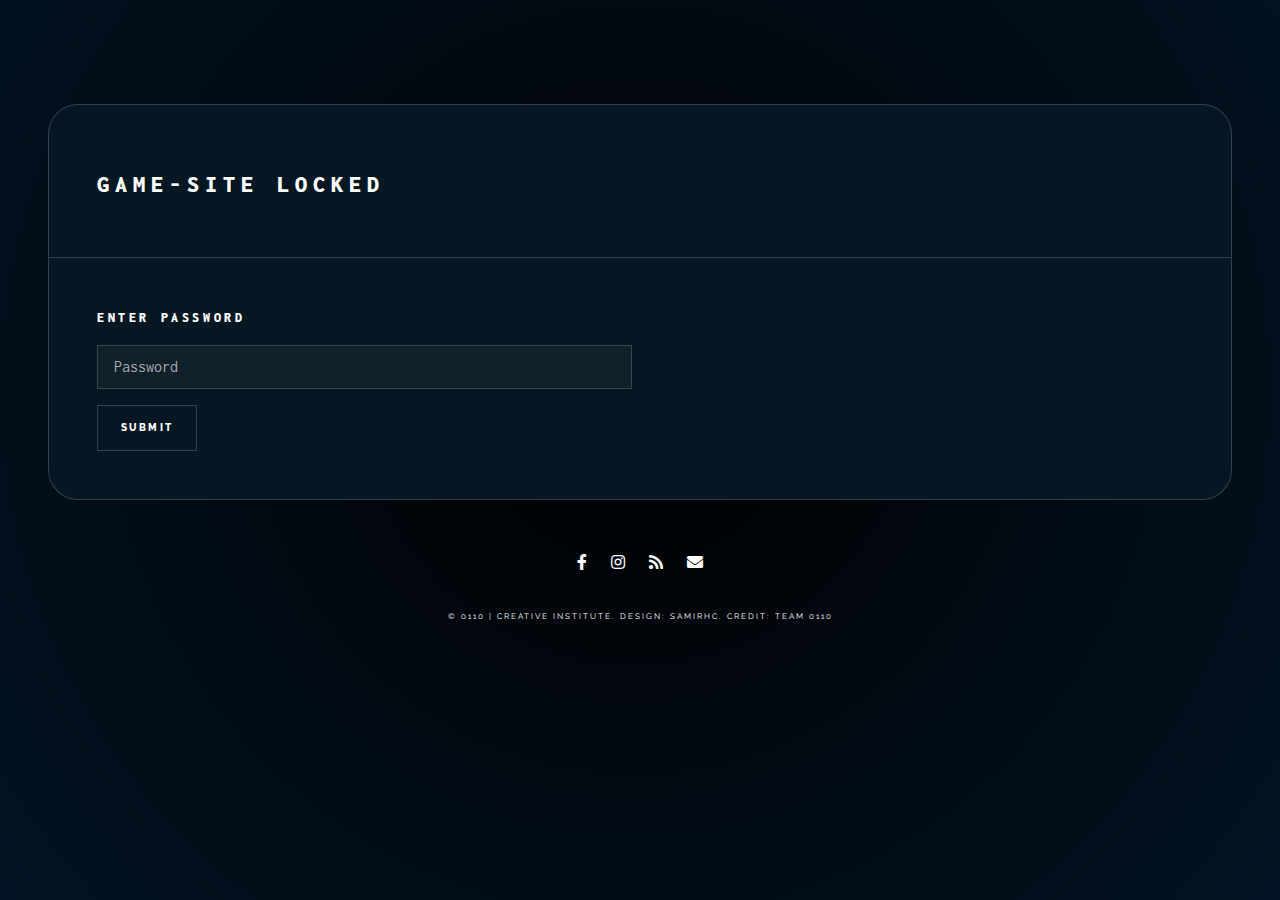
<file: lock.html>
<!DOCTYPE HTML>
<html>
	<head>
		<title>0110.tr</title>
		<meta charset="utf-8" />
		<meta name="viewport" content="width=device-width, initial-scale=1, user-scalable=no" />
		<link href='https://fonts.googleapis.com/css?family=Inconsolata' rel='stylesheet'>
		<link rel="stylesheet" href="assets/css/main.css" />
	</head>
	<body class="single is-preload">

		<!-- Wrapper -->
			<div id="wrapper">

				<!-- 
					<header id="header">
						<h1><a href="index.html">0110-the-realm</a></h1>
					</header>-->

				<!--
					<section id="menu">

						
							<section>
								<form class="search" method="get" action="#">
									<input type="text" name="query" placeholder="Search" />
								</form>
							</section>

					
							<section>
								<ul class="links">
									<li>
										<a href="#">
											<h3>Lorem ipsum</h3>
											<p>Feugiat tempus veroeros dolor</p>
										</a>
									</li>
									<li>
										<a href="#">
											<h3>Dolor sit amet</h3>
											<p>Sed vitae justo condimentum</p>
										</a>
									</li>
									<li>
										<a href="#">
											<h3>Feugiat veroeros</h3>
											<p>Phasellus sed ultricies mi congue</p>
										</a>
									</li>
									<li>
										<a href="#">
											<h3>Etiam sed consequat</h3>
											<p>Porta lectus amet ultricies</p>
										</a>
									</li>
								</ul>
							</section>

						
							<section>
								<ul class="actions stacked">
									<li><a href="#" class="button large fit">Log In</a></li>
								</ul>
							</section>

					</section>-->

				<!-- Main -->
					<div id="main">

						<!-- Post -->
						
							<article class="post">
								<header>
									<div class="title">
										<h2><a href="#">Game-Site Locked</a></h2>
									</div>
									
								</header>
								<section>

									<h3>Enter Password</h3>

									<form id="myForm">
										<div class="row gtr-uniform">
											<div class="col-6 col-12-xsmall">
												<input type="text" name="code" id="code" value="" placeholder="Password" />
											</div>

											<div class="col-12">
												<ul class="actions">
													<li><input type="submit" value="submit" /></li>
												</ul>
											</div>
										</div>
									</form>
								</section>


								<!--<span class="image featured"><img src="images/pic01.jpg" alt="" /></span>
								<p>Mauris neque quam, fermentum ut nisl vitae, convallis maximus nisl. Sed mattis nunc id lorem euismod placerat. Vivamus porttitor magna enim, ac accumsan tortor cursus at. Phasellus sed ultricies mi non congue ullam corper. Praesent tincidunt sed tellus ut rutrum. Sed vitae justo condimentum, porta lectus vitae, ultricies congue gravida diam non fringilla.</p>
								<p>Nunc quis dui scelerisque, scelerisque urna ut, dapibus orci. Sed vitae condimentum lectus, ut imperdiet quam. Maecenas in justo ut nulla aliquam sodales vel at ligula. Sed blandit diam odio, sed fringilla lectus molestie sit amet. Praesent eu tortor viverra lorem mattis pulvinar feugiat in turpis. Class aptent taciti sociosqu ad litora torquent per conubia nostra, per inceptos himenaeos. Fusce ullamcorper tellus sit amet mattis dignissim. Phasellus ut metus ligula. Curabitur nec leo turpis. Ut gravida purus quis erat pretium, sed pellentesque massa elementum. Fusce vestibulum porta augue, at mattis justo. Integer sed sapien fringilla, dapibus risus id, faucibus ante. Pellentesque mattis nunc sit amet tortor pellentesque, non placerat neque viverra. </p>
								<footer>
									<ul class="stats">
										<li><a href="#">General</a></li>
										<li><a href="#" class="icon solid fa-heart">28</a></li>
										<li><a href="#" class="icon solid fa-comment">128</a></li>
									</ul>
								</footer>
							</article>-->

					</div>

				<!-- Footer -->
							<section id="footer">

								<ul class="icons">

									<li><a href="#" class="icon brands fa-facebook-f"><span class="label">Facebook</span></a></li>
									<li><a href="#" class="icon brands fa-instagram"><span class="label">Instagram</span></a></li>
									<li><a href="#" class="icon solid fa-rss"><span class="label">RSS</span></a></li>
									<li><a href="#" class="icon solid fa-envelope"><span class="label">Email</span></a></li>
								</ul>
								<p class="copyright">&copy; 0110 | Creative Institute. Design: Samirhc. Credit: Team 0110</p>
							</section>

					</section>

			</div>

		<!-- Scripts -->
		  <script>
	document.getElementById("myForm").addEventListener("submit", validateForm);
  
	function validateForm(event) {
	  event.preventDefault(); // Prevent form submission
  
	  // Get the entered code
	  var enteredCode = document.getElementById("code").value;
  
	  // Compare the entered code with the stored code
	  var storedCode = "tr404"; // Replace with your actual stored code
  
	  if (enteredCode === storedCode) {
		// Code is valid, redirect to the desired page
		window.location.href = "https://0110institute.github.io/0110-the-game/"; // Replace with your actual page URL
	  } else {
		// Code is invalid, display an error message
		alert("Invalid Password. Please try again.");
	  }
	}
  </script>
			<script src="assets/js/jquery.min.js"></script>
			<script src="assets/js/browser.min.js"></script>
			<script src="assets/js/breakpoints.min.js"></script>
			<script src="assets/js/util.js"></script>
			<script src="assets/js/main.js"></script>

	</body>
</html>
</file>
<file: assets/css/main.css>
@import url(fontawesome-all.min.css);
@import url("https://fonts.googleapis.com/css?family=Source+Sans+Pro:400,700|Raleway:400,800,900");

/*
	Future Imperfect by HTML5 UP
	html5up.net | @ajlkn
	Free for personal and commercial use under the CCA 3.0 license (html5up.net/license)
*/

html, body, div, span, applet, object,
iframe, h1, h2, h3, h4, h5, h6, p, blockquote,
pre, a, abbr, acronym, address, big, cite,
code, del, dfn, em, img, ins, kbd, q, s, samp,
small, strike, strong, sub, sup, tt, var, b,
u, i, center, dl, dt, dd, ol, ul, li, fieldset,
form, label, legend, table, caption, tbody,
tfoot, thead, tr, th, td, article, aside,
canvas, details, embed, figure, figcaption,
footer, header, hgroup, menu, nav, output, ruby,
section, summary, time, mark, audio, video {
	margin: 0;
	padding: 0;
	border: 0;
	font-size: 100%;
	font: inherit;
	vertical-align: baseline;}

article, aside, details, figcaption, figure,
footer, header, hgroup, menu, nav, section {
	display: block;}

body {
	line-height: 1;
}

ol, ul {
	list-style: none;
}

blockquote, q {
	quotes: none;
}

	blockquote:before, blockquote:after, q:before, q:after {
		content: '';
		content: none;
	}

table {
	border-collapse: collapse;
	border-spacing: 0;
}

body {
	-webkit-text-size-adjust: none;
}

mark {
	background-color: transparent;
	color: inherit;
}

input::-moz-focus-inner {
	border: 0;
	padding: 0;
}

input, select, textarea {
	-moz-appearance: none;
	-webkit-appearance: none;
	-ms-appearance: none;
	appearance: none;
}

/* Basic */

	@-ms-viewport {
		width: device-width;
	}

	body {
		-ms-overflow-style: scrollbar;
	}

	@media screen and (max-width: 480px) {

		html, body {
			min-width: 320px;
		}

	}

	html {
		box-sizing: border-box;
	}

	*, *:before, *:after {
		box-sizing: inherit;
	}

	body {
		background-image: url("../../images/bg1.jpg");
		background-repeat: no-repeat;
    background-position: center center;
    background-attachment: fixed;
    background-size: cover;
	}

		body.is-preload *, body.is-preload *:before, body.is-preload *:after {
			-moz-animation: none !important;
			-webkit-animation: none !important;
			-ms-animation: none !important;
			animation: none !important;
			-moz-transition: none !important;
			-webkit-transition: none !important;
			-ms-transition: none !important;
			transition: none !important;
		}

/* Type */

	body, input, select, textarea {
		color: #ffffff;
		font-family: "Inconsolata";
		font-size: 14pt;
		font-weight: 400;
		line-height: 1.75;
	}

		@media screen and (max-width: 1680px) {

			body, input, select, textarea {
				font-size: 12pt;
			}

		}

		@media screen and (max-width: 1280px) {

			body, input, select, textarea {
				font-size: 12pt;
			}

		}

		@media screen and (max-width: 980px) {

			body, input, select, textarea {
				font-size: 12pt;
			}

		}

		@media screen and (max-width: 736px) {

			body, input, select, textarea {
				font-size: 12pt;
			}

		}

		@media screen and (max-width: 480px) {

			body, input, select, textarea {
				font-size: 12pt;
			}

		}

	a {
		-moz-transition: color 0.2s ease, border-bottom-color 0.2s ease;
		-webkit-transition: color 0.2s ease, border-bottom-color 0.2s ease;
		-ms-transition: color 0.2s ease, border-bottom-color 0.2s ease;
		transition: color 0.2s ease, border-bottom-color 0.2s ease;
		color: inherit;
		text-decoration: none;
	}

		a:before {
			-moz-transition: color 0.2s ease;
			-webkit-transition: color 0.2s ease;
			-ms-transition: color 0.2s ease;
			transition: color 0.2s ease;
		}

		a:hover {
			border-bottom-color: transparent;
			color: #ffffff !important;
		}

			a:hover:before {
				color: #ffffff !important;
			}

	strong, b {
		color: #ffffff;
		font-weight: 800;
	}

	em, i {
		font-style: italic;
	}

	p {
		margin: 0 0 2em 0;
	}

	h1, h2, h3, h4, h5, h6 {
		color: #ffffff;
		font-family: "Inconsolata";
		font-weight: 900;
		letter-spacing: 0.25em;
		line-height: 1.65;
		margin: 0 0 1em 0;
		text-transform: uppercase;
	}

		h1 a, h2 a, h3 a, h4 a, h5 a, h6 a {
			color: inherit;
			border-bottom: 0;
		}

	h2 {
		font-size: 3.123em;
	}

	h3 {
		font-size: 0.9em;
	}

	h4 {
		font-size: 0.7em;
	}

	h5 {
		font-size: 0.7em;
	}

	h6 {
		font-size: 0.7em;
	}

	sub {
		font-size: 0.8em;
		position: relative;
		top: 0.5em;
	}

	sup {
		font-size: 0.8em;
		position: relative;
		top: -0.5em;
	}

	blockquote {
		border-left: solid 4px rgba(160, 160, 160, 0.3);
		font-style: italic;
		margin: 0 0 2em 0;
		padding: 0.5em 0 0.5em 2em;
	}

	code {
		background: rgba(160, 160, 160, 0.075);
		border: solid 1px rgba(160, 160, 160, 0.3);
		font-family: "Courier New", monospace;
		font-size: 0.9em;
		margin: 0 0.25em;
		padding: 0.25em 0.65em;
	}

	pre {
		-webkit-overflow-scrolling: touch;
		font-family: "Courier New", monospace;
		font-size: 0.9em;
		margin: 0 0 2em 0;
	}

		pre code {
			display: block;
			line-height: 1.75em;
			padding: 1em 1.5em;
			overflow-x: auto;
		}

	hr {
		border: 0;
		border-bottom: solid 1px white;
		margin: 2em 0;
	}

		hr.major {
			margin: 3em 0;
		}

	.align-left {
		text-align: left;
	}

	.align-center {
		text-align: center;
	}

	.align-right {
		text-align: right;
	}

/* Row */

	.row {
		display: flex;
		flex-wrap: wrap;
		box-sizing: border-box;
		align-items: stretch;
	}

		.row > * {
			box-sizing: border-box;
		}

		.row.gtr-uniform > * > :last-child {
			margin-bottom: 0;
		}

		.row.aln-left {
			justify-content: flex-start;
		}

		.row.aln-center {
			justify-content: center;
		}

		.row.aln-right {
			justify-content: flex-end;
		}

		.row.aln-top {
			align-items: flex-start;
		}

		.row.aln-middle {
			align-items: center;
		}

		.row.aln-bottom {
			align-items: flex-end;
		}

		.row > .imp {
			order: -1;
		}

		.row > .col-1 {
			width: 8.33333%;
		}

		.row > .off-1 {
			margin-left: 8.33333%;
		}

		.row > .col-2 {
			width: 16.66667%;
		}

		.row > .off-2 {
			margin-left: 16.66667%;
		}

		.row > .col-3 {
			width: 25%;
		}

		.row > .off-3 {
			margin-left: 25%;
		}

		.row > .col-4 {
			width: 33.33333%;
		}

		.row > .off-4 {
			margin-left: 33.33333%;
		}

		.row > .col-5 {
			width: 41.66667%;
		}

		.row > .off-5 {
			margin-left: 41.66667%;
		}

		.row > .col-6 {
			width: 50%;
		}

		.row > .off-6 {
			margin-left: 50%;
		}

		.row > .col-7 {
			width: 58.33333%;
		}

		.row > .off-7 {
			margin-left: 58.33333%;
		}

		.row > .col-8 {
			width: 66.66667%;
		}

		.row > .off-8 {
			margin-left: 66.66667%;
		}

		.row > .col-9 {
			width: 75%;
		}

		.row > .off-9 {
			margin-left: 75%;
		}

		.row > .col-10 {
			width: 83.33333%;
		}

		.row > .off-10 {
			margin-left: 83.33333%;
		}

		.row > .col-11 {
			width: 91.66667%;
		}

		.row > .off-11 {
			margin-left: 91.66667%;
		}

		.row > .col-12 {
			width: 100%;
		}

		.row > .off-12 {
			margin-left: 100%;
		}

		.row.gtr-0 {
			margin-top: 0;
			margin-left: 0em;
		}

			.row.gtr-0 > * {
				padding: 0 0 0 0em;
			}

			.row.gtr-0.gtr-uniform {
				margin-top: 0em;
			}

				.row.gtr-0.gtr-uniform > * {
					padding-top: 0em;
				}

		.row.gtr-25 {
			margin-top: 0;
			margin-left: -0.25em;
		}

			.row.gtr-25 > * {
				padding: 0 0 0 0.25em;
			}

			.row.gtr-25.gtr-uniform {
				margin-top: -0.25em;
			}

				.row.gtr-25.gtr-uniform > * {
					padding-top: 0.25em;
				}

		.row.gtr-50 {
			margin-top: 0;
			margin-left: -0.5em;
		}

			.row.gtr-50 > * {
				padding: 0 0 0 0.5em;
			}

			.row.gtr-50.gtr-uniform {
				margin-top: -0.5em;
			}

				.row.gtr-50.gtr-uniform > * {
					padding-top: 0.5em;
				}

		.row {
			margin-top: 0;
			margin-left: -1em;
		}

			.row > * {
				padding: 0 0 0 1em;
			}

			.row.gtr-uniform {
				margin-top: -1em;
			}

				.row.gtr-uniform > * {
					padding-top: 1em;
				}

		.row.gtr-150 {
			margin-top: 0;
			margin-left: -1.5em;
		}

			.row.gtr-150 > * {
				padding: 0 0 0 1.5em;
			}

			.row.gtr-150.gtr-uniform {
				margin-top: -1.5em;
			}

				.row.gtr-150.gtr-uniform > * {
					padding-top: 1.5em;
				}

		.row.gtr-200 {
			margin-top: 0;
			margin-left: -2em;
		}

			.row.gtr-200 > * {
				padding: 0 0 0 2em;
			}

			.row.gtr-200.gtr-uniform {
				margin-top: -2em;
			}

				.row.gtr-200.gtr-uniform > * {
					padding-top: 2em;
				}

		@media screen and (max-width: 1680px) {

			.row {
				display: flex;
				flex-wrap: wrap;
				box-sizing: border-box;
				align-items: stretch;
			}

				.row > * {
					box-sizing: border-box;
				}

				.row.gtr-uniform > * > :last-child {
					margin-bottom: 0;
				}

				.row.aln-left {
					justify-content: flex-start;
				}

				.row.aln-center {
					justify-content: center;
				}

				.row.aln-right {
					justify-content: flex-end;
				}

				.row.aln-top {
					align-items: flex-start;
				}

				.row.aln-middle {
					align-items: center;
				}

				.row.aln-bottom {
					align-items: flex-end;
				}

				.row > .imp-xlarge {
					order: -1;
				}

				.row > .col-1-xlarge {
					width: 8.33333%;
				}

				.row > .off-1-xlarge {
					margin-left: 8.33333%;
				}

				.row > .col-2-xlarge {
					width: 16.66667%;
				}

				.row > .off-2-xlarge {
					margin-left: 16.66667%;
				}

				.row > .col-3-xlarge {
					width: 25%;
				}

				.row > .off-3-xlarge {
					margin-left: 25%;
				}

				.row > .col-4-xlarge {
					width: 33.33333%;
				}

				.row > .off-4-xlarge {
					margin-left: 33.33333%;
				}

				.row > .col-5-xlarge {
					width: 41.66667%;
				}

				.row > .off-5-xlarge {
					margin-left: 41.66667%;
				}

				.row > .col-6-xlarge {
					width: 50%;
				}

				.row > .off-6-xlarge {
					margin-left: 50%;
				}

				.row > .col-7-xlarge {
					width: 58.33333%;
				}

				.row > .off-7-xlarge {
					margin-left: 58.33333%;
				}

				.row > .col-8-xlarge {
					width: 66.66667%;
				}

				.row > .off-8-xlarge {
					margin-left: 66.66667%;
				}

				.row > .col-9-xlarge {
					width: 75%;
				}

				.row > .off-9-xlarge {
					margin-left: 75%;
				}

				.row > .col-10-xlarge {
					width: 83.33333%;
				}

				.row > .off-10-xlarge {
					margin-left: 83.33333%;
				}

				.row > .col-11-xlarge {
					width: 91.66667%;
				}

				.row > .off-11-xlarge {
					margin-left: 91.66667%;
				}

				.row > .col-12-xlarge {
					width: 100%;
				}

				.row > .off-12-xlarge {
					margin-left: 100%;
				}

				.row.gtr-0 {
					margin-top: 0;
					margin-left: 0em;
				}

					.row.gtr-0 > * {
						padding: 0 0 0 0em;
					}

					.row.gtr-0.gtr-uniform {
						margin-top: 0em;
					}

						.row.gtr-0.gtr-uniform > * {
							padding-top: 0em;
						}

				.row.gtr-25 {
					margin-top: 0;
					margin-left: -0.25em;
				}

					.row.gtr-25 > * {
						padding: 0 0 0 0.25em;
					}

					.row.gtr-25.gtr-uniform {
						margin-top: -0.25em;
					}

						.row.gtr-25.gtr-uniform > * {
							padding-top: 0.25em;
						}

				.row.gtr-50 {
					margin-top: 0;
					margin-left: -0.5em;
				}

					.row.gtr-50 > * {
						padding: 0 0 0 0.5em;
					}

					.row.gtr-50.gtr-uniform {
						margin-top: -0.5em;
					}

						.row.gtr-50.gtr-uniform > * {
							padding-top: 0.5em;
						}

				.row {
					margin-top: 0;
					margin-left: -1em;
				}

					.row > * {
						padding: 0 0 0 1em;
					}

					.row.gtr-uniform {
						margin-top: -1em;
					}

						.row.gtr-uniform > * {
							padding-top: 1em;
						}

				.row.gtr-150 {
					margin-top: 0;
					margin-left: -1.5em;
				}

					.row.gtr-150 > * {
						padding: 0 0 0 1.5em;
					}

					.row.gtr-150.gtr-uniform {
						margin-top: -1.5em;
					}

						.row.gtr-150.gtr-uniform > * {
							padding-top: 1.5em;
						}

				.row.gtr-200 {
					margin-top: 0;
					margin-left: -2em;
				}

					.row.gtr-200 > * {
						padding: 0 0 0 2em;
					}

					.row.gtr-200.gtr-uniform {
						margin-top: -2em;
					}

						.row.gtr-200.gtr-uniform > * {
							padding-top: 2em;
						}

		}

		@media screen and (max-width: 1280px) {

			.row {
				display: flex;
				flex-wrap: wrap;
				box-sizing: border-box;
				align-items: stretch;
			}

				.row > * {
					box-sizing: border-box;
				}

				.row.gtr-uniform > * > :last-child {
					margin-bottom: 0;
				}

				.row.aln-left {
					justify-content: flex-start;
				}

				.row.aln-center {
					justify-content: center;
				}

				.row.aln-right {
					justify-content: flex-end;
				}

				.row.aln-top {
					align-items: flex-start;
				}

				.row.aln-middle {
					align-items: center;
				}

				.row.aln-bottom {
					align-items: flex-end;
				}

				.row > .imp-large {
					order: -1;
				}

				.row > .col-1-large {
					width: 8.33333%;
				}

				.row > .off-1-large {
					margin-left: 8.33333%;
				}

				.row > .col-2-large {
					width: 16.66667%;
				}

				.row > .off-2-large {
					margin-left: 16.66667%;
				}

				.row > .col-3-large {
					width: 25%;
				}

				.row > .off-3-large {
					margin-left: 25%;
				}

				.row > .col-4-large {
					width: 33.33333%;
				}

				.row > .off-4-large {
					margin-left: 33.33333%;
				}

				.row > .col-5-large {
					width: 41.66667%;
				}

				.row > .off-5-large {
					margin-left: 41.66667%;
				}

				.row > .col-6-large {
					width: 50%;
				}

				.row > .off-6-large {
					margin-left: 50%;
				}

				.row > .col-7-large {
					width: 58.33333%;
				}

				.row > .off-7-large {
					margin-left: 58.33333%;
				}

				.row > .col-8-large {
					width: 66.66667%;
				}

				.row > .off-8-large {
					margin-left: 66.66667%;
				}

				.row > .col-9-large {
					width: 75%;
				}

				.row > .off-9-large {
					margin-left: 75%;
				}

				.row > .col-10-large {
					width: 83.33333%;
				}

				.row > .off-10-large {
					margin-left: 83.33333%;
				}

				.row > .col-11-large {
					width: 91.66667%;
				}

				.row > .off-11-large {
					margin-left: 91.66667%;
				}

				.row > .col-12-large {
					width: 100%;
				}

				.row > .off-12-large {
					margin-left: 100%;
				}

				.row.gtr-0 {
					margin-top: 0;
					margin-left: 0em;
				}

					.row.gtr-0 > * {
						padding: 0 0 0 0em;
					}

					.row.gtr-0.gtr-uniform {
						margin-top: 0em;
					}

						.row.gtr-0.gtr-uniform > * {
							padding-top: 0em;
						}

				.row.gtr-25 {
					margin-top: 0;
					margin-left: -0.25em;
				}

					.row.gtr-25 > * {
						padding: 0 0 0 0.25em;
					}

					.row.gtr-25.gtr-uniform {
						margin-top: -0.25em;
					}

						.row.gtr-25.gtr-uniform > * {
							padding-top: 0.25em;
						}

				.row.gtr-50 {
					margin-top: 0;
					margin-left: -0.5em;
				}

					.row.gtr-50 > * {
						padding: 0 0 0 0.5em;
					}

					.row.gtr-50.gtr-uniform {
						margin-top: -0.5em;
					}

						.row.gtr-50.gtr-uniform > * {
							padding-top: 0.5em;
						}

				.row {
					margin-top: 0;
					margin-left: -1em;
				}

					.row > * {
						padding: 0 0 0 1em;
					}

					.row.gtr-uniform {
						margin-top: -1em;
					}

						.row.gtr-uniform > * {
							padding-top: 1em;
						}

				.row.gtr-150 {
					margin-top: 0;
					margin-left: -1.5em;
				}

					.row.gtr-150 > * {
						padding: 0 0 0 1.5em;
					}

					.row.gtr-150.gtr-uniform {
						margin-top: -1.5em;
					}

						.row.gtr-150.gtr-uniform > * {
							padding-top: 1.5em;
						}

				.row.gtr-200 {
					margin-top: 0;
					margin-left: -2em;
				}

					.row.gtr-200 > * {
						padding: 0 0 0 2em;
					}

					.row.gtr-200.gtr-uniform {
						margin-top: -2em;
					}

						.row.gtr-200.gtr-uniform > * {
							padding-top: 2em;
						}

		}

		@media screen and (max-width: 980px) {

			.row {
				display: flex;
				flex-wrap: wrap;
				box-sizing: border-box;
				align-items: stretch;
			}

				.row > * {
					box-sizing: border-box;
				}

				.row.gtr-uniform > * > :last-child {
					margin-bottom: 0;
				}

				.row.aln-left {
					justify-content: flex-start;
				}

				.row.aln-center {
					justify-content: center;
				}

				.row.aln-right {
					justify-content: flex-end;
				}

				.row.aln-top {
					align-items: flex-start;
				}

				.row.aln-middle {
					align-items: center;
				}

				.row.aln-bottom {
					align-items: flex-end;
				}

				.row > .imp-medium {
					order: -1;
				}

				.row > .col-1-medium {
					width: 8.33333%;
				}

				.row > .off-1-medium {
					margin-left: 8.33333%;
				}

				.row > .col-2-medium {
					width: 16.66667%;
				}

				.row > .off-2-medium {
					margin-left: 16.66667%;
				}

				.row > .col-3-medium {
					width: 25%;
				}

				.row > .off-3-medium {
					margin-left: 25%;
				}

				.row > .col-4-medium {
					width: 33.33333%;
				}

				.row > .off-4-medium {
					margin-left: 33.33333%;
				}

				.row > .col-5-medium {
					width: 41.66667%;
				}

				.row > .off-5-medium {
					margin-left: 41.66667%;
				}

				.row > .col-6-medium {
					width: 50%;
				}

				.row > .off-6-medium {
					margin-left: 50%;
				}

				.row > .col-7-medium {
					width: 58.33333%;
				}

				.row > .off-7-medium {
					margin-left: 58.33333%;
				}

				.row > .col-8-medium {
					width: 66.66667%;
				}

				.row > .off-8-medium {
					margin-left: 66.66667%;
				}

				.row > .col-9-medium {
					width: 75%;
				}

				.row > .off-9-medium {
					margin-left: 75%;
				}

				.row > .col-10-medium {
					width: 83.33333%;
				}

				.row > .off-10-medium {
					margin-left: 83.33333%;
				}

				.row > .col-11-medium {
					width: 91.66667%;
				}

				.row > .off-11-medium {
					margin-left: 91.66667%;
				}

				.row > .col-12-medium {
					width: 100%;
				}

				.row > .off-12-medium {
					margin-left: 100%;
				}

				.row.gtr-0 {
					margin-top: 0;
					margin-left: 0em;
				}

					.row.gtr-0 > * {
						padding: 0 0 0 0em;
					}

					.row.gtr-0.gtr-uniform {
						margin-top: 0em;
					}

						.row.gtr-0.gtr-uniform > * {
							padding-top: 0em;
						}

				.row.gtr-25 {
					margin-top: 0;
					margin-left: -0.25em;
				}

					.row.gtr-25 > * {
						padding: 0 0 0 0.25em;
					}

					.row.gtr-25.gtr-uniform {
						margin-top: -0.25em;
					}

						.row.gtr-25.gtr-uniform > * {
							padding-top: 0.25em;
						}

				.row.gtr-50 {
					margin-top: 0;
					margin-left: -0.5em;
				}

					.row.gtr-50 > * {
						padding: 0 0 0 0.5em;
					}

					.row.gtr-50.gtr-uniform {
						margin-top: -0.5em;
					}

						.row.gtr-50.gtr-uniform > * {
							padding-top: 0.5em;
						}

				.row {
					margin-top: 0;
					margin-left: -1em;
				}

					.row > * {
						padding: 0 0 0 1em;
					}

					.row.gtr-uniform {
						margin-top: -1em;
					}

						.row.gtr-uniform > * {
							padding-top: 1em;
						}

				.row.gtr-150 {
					margin-top: 0;
					margin-left: -1.5em;
				}

					.row.gtr-150 > * {
						padding: 0 0 0 1.5em;
					}

					.row.gtr-150.gtr-uniform {
						margin-top: -1.5em;
					}

						.row.gtr-150.gtr-uniform > * {
							padding-top: 1.5em;
						}

				.row.gtr-200 {
					margin-top: 0;
					margin-left: -2em;
				}

					.row.gtr-200 > * {
						padding: 0 0 0 2em;
					}

					.row.gtr-200.gtr-uniform {
						margin-top: -2em;
					}

						.row.gtr-200.gtr-uniform > * {
							padding-top: 2em;
						}

		}

		@media screen and (max-width: 736px) {

			.row {
				display: flex;
				flex-wrap: wrap;
				box-sizing: border-box;
				align-items: stretch;
			}

				.row > * {
					box-sizing: border-box;
				}

				.row.gtr-uniform > * > :last-child {
					margin-bottom: 0;
				}

				.row.aln-left {
					justify-content: flex-start;
				}

				.row.aln-center {
					justify-content: center;
				}

				.row.aln-right {
					justify-content: flex-end;
				}

				.row.aln-top {
					align-items: flex-start;
				}

				.row.aln-middle {
					align-items: center;
				}

				.row.aln-bottom {
					align-items: flex-end;
				}

				.row > .imp-small {
					order: -1;
				}

				.row > .col-1-small {
					width: 8.33333%;
				}

				.row > .off-1-small {
					margin-left: 8.33333%;
				}

				.row > .col-2-small {
					width: 16.66667%;
				}

				.row > .off-2-small {
					margin-left: 16.66667%;
				}

				.row > .col-3-small {
					width: 25%;
				}

				.row > .off-3-small {
					margin-left: 25%;
				}

				.row > .col-4-small {
					width: 33.33333%;
				}

				.row > .off-4-small {
					margin-left: 33.33333%;
				}

				.row > .col-5-small {
					width: 41.66667%;
				}

				.row > .off-5-small {
					margin-left: 41.66667%;
				}

				.row > .col-6-small {
					width: 50%;
				}

				.row > .off-6-small {
					margin-left: 50%;
				}

				.row > .col-7-small {
					width: 58.33333%;
				}

				.row > .off-7-small {
					margin-left: 58.33333%;
				}

				.row > .col-8-small {
					width: 66.66667%;
				}

				.row > .off-8-small {
					margin-left: 66.66667%;
				}

				.row > .col-9-small {
					width: 75%;
				}

				.row > .off-9-small {
					margin-left: 75%;
				}

				.row > .col-10-small {
					width: 83.33333%;
				}

				.row > .off-10-small {
					margin-left: 83.33333%;
				}

				.row > .col-11-small {
					width: 91.66667%;
				}

				.row > .off-11-small {
					margin-left: 91.66667%;
				}

				.row > .col-12-small {
					width: 100%;
				}

				.row > .off-12-small {
					margin-left: 100%;
				}

				.row.gtr-0 {
					margin-top: 0;
					margin-left: 0em;
				}

					.row.gtr-0 > * {
						padding: 0 0 0 0em;
					}

					.row.gtr-0.gtr-uniform {
						margin-top: 0em;
					}

						.row.gtr-0.gtr-uniform > * {
							padding-top: 0em;
						}

				.row.gtr-25 {
					margin-top: 0;
					margin-left: -0.25em;
				}

					.row.gtr-25 > * {
						padding: 0 0 0 0.25em;
					}

					.row.gtr-25.gtr-uniform {
						margin-top: -0.25em;
					}

						.row.gtr-25.gtr-uniform > * {
							padding-top: 0.25em;
						}

				.row.gtr-50 {
					margin-top: 0;
					margin-left: -0.5em;
				}

					.row.gtr-50 > * {
						padding: 0 0 0 0.5em;
					}

					.row.gtr-50.gtr-uniform {
						margin-top: -0.5em;
					}

						.row.gtr-50.gtr-uniform > * {
							padding-top: 0.5em;
						}

				.row {
					margin-top: 0;
					margin-left: -1em;
				}

					.row > * {
						padding: 0 0 0 1em;
					}

					.row.gtr-uniform {
						margin-top: -1em;
					}

						.row.gtr-uniform > * {
							padding-top: 1em;
						}

				.row.gtr-150 {
					margin-top: 0;
					margin-left: -1.5em;
				}

					.row.gtr-150 > * {
						padding: 0 0 0 1.5em;
					}

					.row.gtr-150.gtr-uniform {
						margin-top: -1.5em;
					}

						.row.gtr-150.gtr-uniform > * {
							padding-top: 1.5em;
						}

				.row.gtr-200 {
					margin-top: 0;
					margin-left: -2em;
				}

					.row.gtr-200 > * {
						padding: 0 0 0 2em;
					}

					.row.gtr-200.gtr-uniform {
						margin-top: -2em;
					}

						.row.gtr-200.gtr-uniform > * {
							padding-top: 2em;
						}

		}

		@media screen and (max-width: 480px) {

			.row {
				display: flex;
				flex-wrap: wrap;
				box-sizing: border-box;
				align-items: stretch;
			}

				.row > * {
					box-sizing: border-box;
				}

				.row.gtr-uniform > * > :last-child {
					margin-bottom: 0;
				}

				.row.aln-left {
					justify-content: flex-start;
				}

				.row.aln-center {
					justify-content: center;
				}

				.row.aln-right {
					justify-content: flex-end;
				}

				.row.aln-top {
					align-items: flex-start;
				}

				.row.aln-middle {
					align-items: center;
				}

				.row.aln-bottom {
					align-items: flex-end;
				}

				.row > .imp-xsmall {
					order: -1;
				}

				.row > .col-1-xsmall {
					width: 8.33333%;
				}

				.row > .off-1-xsmall {
					margin-left: 8.33333%;
				}

				.row > .col-2-xsmall {
					width: 16.66667%;
				}

				.row > .off-2-xsmall {
					margin-left: 16.66667%;
				}

				.row > .col-3-xsmall {
					width: 25%;
				}

				.row > .off-3-xsmall {
					margin-left: 25%;
				}

				.row > .col-4-xsmall {
					width: 33.33333%;
				}

				.row > .off-4-xsmall {
					margin-left: 33.33333%;
				}

				.row > .col-5-xsmall {
					width: 41.66667%;
				}

				.row > .off-5-xsmall {
					margin-left: 41.66667%;
				}

				.row > .col-6-xsmall {
					width: 50%;
				}

				.row > .off-6-xsmall {
					margin-left: 50%;
				}

				.row > .col-7-xsmall {
					width: 58.33333%;
				}

				.row > .off-7-xsmall {
					margin-left: 58.33333%;
				}

				.row > .col-8-xsmall {
					width: 66.66667%;
				}

				.row > .off-8-xsmall {
					margin-left: 66.66667%;
				}

				.row > .col-9-xsmall {
					width: 75%;
				}

				.row > .off-9-xsmall {
					margin-left: 75%;
				}

				.row > .col-10-xsmall {
					width: 83.33333%;
				}

				.row > .off-10-xsmall {
					margin-left: 83.33333%;
				}

				.row > .col-11-xsmall {
					width: 91.66667%;
				}

				.row > .off-11-xsmall {
					margin-left: 91.66667%;
				}

				.row > .col-12-xsmall {
					width: 100%;
				}

				.row > .off-12-xsmall {
					margin-left: 100%;
				}

				.row.gtr-0 {
					margin-top: 0;
					margin-left: 0em;
				}

					.row.gtr-0 > * {
						padding: 0 0 0 0em;
					}

					.row.gtr-0.gtr-uniform {
						margin-top: 0em;
					}

						.row.gtr-0.gtr-uniform > * {
							padding-top: 0em;
						}

				.row.gtr-25 {
					margin-top: 0;
					margin-left: -0.25em;
				}

					.row.gtr-25 > * {
						padding: 0 0 0 0.25em;
					}

					.row.gtr-25.gtr-uniform {
						margin-top: -0.25em;
					}

						.row.gtr-25.gtr-uniform > * {
							padding-top: 0.25em;
						}

				.row.gtr-50 {
					margin-top: 0;
					margin-left: -0.5em;
				}

					.row.gtr-50 > * {
						padding: 0 0 0 0.5em;
					}

					.row.gtr-50.gtr-uniform {
						margin-top: -0.5em;
					}

						.row.gtr-50.gtr-uniform > * {
							padding-top: 0.5em;
						}

				.row {
					margin-top: 0;
					margin-left: -1em;
				}

					.row > * {
						padding: 0 0 0 1em;
					}

					.row.gtr-uniform {
						margin-top: -1em;
					}

						.row.gtr-uniform > * {
							padding-top: 1em;
						}

				.row.gtr-150 {
					margin-top: 0;
					margin-left: -1.5em;
				}

					.row.gtr-150 > * {
						padding: 0 0 0 1.5em;
					}

					.row.gtr-150.gtr-uniform {
						margin-top: -1.5em;
					}

						.row.gtr-150.gtr-uniform > * {
							padding-top: 1.5em;
						}

				.row.gtr-200 {
					margin-top: 0;
					margin-left: -2em;
				}

					.row.gtr-200 > * {
						padding: 0 0 0 2em;
					}

					.row.gtr-200.gtr-uniform {
						margin-top: -2em;
					}

						.row.gtr-200.gtr-uniform > * {
							padding-top: 2em;
						}

		}

/* Author */

	.author {
		display: -moz-flex;
		display: -webkit-flex;
		display: -ms-flex;
		display: flex;
		-moz-flex-direction: row;
		-webkit-flex-direction: row;
		-ms-flex-direction: row;
		flex-direction: row;
		-moz-align-items: center;
		-webkit-align-items: center;
		-ms-align-items: center;
		align-items: center;
		-moz-justify-content: -moz-flex-end;
		-webkit-justify-content: -webkit-flex-end;
		-ms-justify-content: -ms-flex-end;
		justify-content: flex-end;
		border-bottom: 0;
		font-family: "Inconsolata";
		font-size: 0.6em;
		font-weight: 400;
		letter-spacing: 0.25em;
		text-transform: uppercase;
		white-space: nowrap;
	}

		.author .name {
			-moz-transition: border-bottom-color 0.2s ease;
			-webkit-transition: border-bottom-color 0.2s ease;
			-ms-transition: border-bottom-color 0.2s ease;
			transition: border-bottom-color 0.2s ease;
			border-bottom: dotted 1px rgba(160, 160, 160, 0.65);
			display: block;
			margin: 0 1.5em 0 0;
		}

		.author img {
			border-radius: 100%;
			display: block;
			width: 4em;
		}

		.author:hover .name {
			border-bottom-color: transparent;
		}

/* Blurb */

	.blurb h2 {
		font-size: 0.8em;
		margin: 0 0 1.5em 0;
	}

	.blurb h3 {
		font-size: 0.7em;
	}

	.blurb p {
		font-size: 0.9em;
	}

/* Box */

	.box {
		border: solid 1px rgba(160, 160, 160, 0.3);
		margin-bottom: 2em;
		padding: 1.5em;
	}

		.box > :last-child,
		.box > :last-child > :last-child,
		.box > :last-child > :last-child > :last-child {
			margin-bottom: 0;
		}

		.box.alt {
			border: 0;
			border-radius: 0;
			padding: 0;
		}

/* Button */

	input[type="submit"],
	input[type="reset"],
	input[type="button"],
	button,
	.button {
		-moz-appearance: none;
		-webkit-appearance: none;
		-ms-appearance: none;
		appearance: none;
		-moz-transition: background-color 0.2s ease, box-shadow 0.2s ease, color 0.2s ease;
		-webkit-transition: background-color 0.2s ease, box-shadow 0.2s ease, color 0.2s ease;
		-ms-transition: background-color 0.2s ease, box-shadow 0.2s ease, color 0.2s ease;
		transition: background-color 0.2s ease, box-shadow 0.2s ease, color 0.2s ease;
		background-color: transparent;
		border: 0;
		box-shadow: inset 0 0 0 1px rgba(160, 160, 160, 0.3);
		color: #ffffff !important;
		cursor: pointer;
		display: inline-block;
		font-family: "Raleway", Helvetica, sans-serif;
		font-size: 0.6em;
		font-weight: 800;
		height: 4.8125em;
		letter-spacing: 0.25em;
		line-height: 4.8125em;
		padding: 0 2.5em;
		text-align: center;
		text-decoration: none;
		text-transform: uppercase;
		white-space: nowrap;
	}

		input[type="submit"]:hover,
		input[type="reset"]:hover,
		input[type="button"]:hover,
		button:hover,
		.button:hover {
			box-shadow: inset 0 0 0 1px #ffffff;
			color: #ffffff !important;
		}

			input[type="submit"]:hover:active,
			input[type="reset"]:hover:active,
			input[type="button"]:hover:active,
			button:hover:active,
			.button:hover:active {
				background-color: rgba(46, 186, 174, 0.05);
			}

		input[type="submit"]:before, input[type="submit"]:after,
		input[type="reset"]:before,
		input[type="reset"]:after,
		input[type="button"]:before,
		input[type="button"]:after,
		button:before,
		button:after,
		.button:before,
		.button:after {
			color: #aaaaaa;
			position: relative;
		}

		input[type="submit"]:before,
		input[type="reset"]:before,
		input[type="button"]:before,
		button:before,
		.button:before {
			left: -1em;
			padding: 0 0 0 0.75em;
		}

		input[type="submit"]:after,
		input[type="reset"]:after,
		input[type="button"]:after,
		button:after,
		.button:after {
			left: 1em;
			padding: 0 0.75em 0 0;
		}

		input[type="submit"].fit,
		input[type="reset"].fit,
		input[type="button"].fit,
		button.fit,
		.button.fit {
			width: 100%;
		}

		input[type="submit"].large,
		input[type="reset"].large,
		input[type="button"].large,
		button.large,
		.button.large {
			font-size: 0.7em;
			padding: 0 3em;
		}

		input[type="submit"].small,
		input[type="reset"].small,
		input[type="button"].small,
		button.small,
		.button.small {
			font-size: 0.5em;
		}

		input[type="submit"].disabled, input[type="submit"]:disabled,
		input[type="reset"].disabled,
		input[type="reset"]:disabled,
		input[type="button"].disabled,
		input[type="button"]:disabled,
		button.disabled,
		button:disabled,
		.button.disabled,
		.button:disabled {
			pointer-events: none;
			color: rgba(160, 160, 160, 0.3) !important;
		}

			input[type="submit"].disabled:before, input[type="submit"]:disabled:before,
			input[type="reset"].disabled:before,
			input[type="reset"]:disabled:before,
			input[type="button"].disabled:before,
			input[type="button"]:disabled:before,
			button.disabled:before,
			button:disabled:before,
			.button.disabled:before,
			.button:disabled:before {
				color: rgba(160, 160, 160, 0.3) !important;
			}

/* Form */

	form {
		margin: 0 0 2em 0;
	}

		form.search {
			text-decoration: none;
			position: relative;
		}

			form.search:before {
				-moz-osx-font-smoothing: grayscale;
				-webkit-font-smoothing: antialiased;
				display: inline-block;
				font-style: normal;
				font-variant: normal;
				text-rendering: auto;
				line-height: 1;
				text-transform: none !important;
				font-family: 'Font Awesome 5 Free';
				font-weight: 900;
			}

			form.search:before {
				color: #aaaaaa;
				content: '\f002';
				display: block;
				height: 2.75em;
				left: 0;
				line-height: 2.75em;
				position: absolute;
				text-align: center;
				top: 0;
				width: 2.5em;
			}

			form.search > input:first-child {
				padding-left: 2.5em;
			}

	label {
		color: #3c3b3b;
		display: block;
		font-size: 0.9em;
		font-weight: 700;
		margin: 0 0 1em 0;
	}

	input[type="text"],
	input[type="password"],
	input[type="email"],
	input[type="tel"],
	select,
	textarea {
		-moz-appearance: none;
		-webkit-appearance: none;
		-ms-appearance: none;
		appearance: none;
		background: rgba(160, 160, 160, 0.075);
		border: none;
		border: solid 1px rgba(160, 160, 160, 0.3);
		border-radius: 0;
		color: inherit;
		display: block;
		outline: 0;
		padding: 0 1em;
		text-decoration: none;
		width: 100%;
	}

		input[type="text"]:invalid,
		input[type="password"]:invalid,
		input[type="email"]:invalid,
		input[type="tel"]:invalid,
		select:invalid,
		textarea:invalid {
			box-shadow: none;
		}

		input[type="text"]:focus,
		input[type="password"]:focus,
		input[type="email"]:focus,
		input[type="tel"]:focus,
		select:focus,
		textarea:focus {
			border-color: #2ebaae;
			box-shadow: inset 0 0 0 1px #2ebaae;
		}

	.select-wrapper {
		text-decoration: none;
		display: block;
		position: relative;
	}

		.select-wrapper:before {
			-moz-osx-font-smoothing: grayscale;
			-webkit-font-smoothing: antialiased;
			display: inline-block;
			font-style: normal;
			font-variant: normal;
			text-rendering: auto;
			line-height: 1;
			text-transform: none !important;
			font-family: 'Font Awesome 5 Free';
			font-weight: 900;
		}

		.select-wrapper:before {
			color: rgba(160, 160, 160, 0.3);
			content: '\f078';
			display: block;
			height: 2.75em;
			line-height: 2.75em;
			pointer-events: none;
			position: absolute;
			right: 0;
			text-align: center;
			top: 0;
			width: 2.75em;
		}

		.select-wrapper select::-ms-expand {
			display: none;
		}

	select {
		background-image: url("data:image/svg+xml;charset=utf8,%3Csvg xmlns='http://www.w3.org/2000/svg' width='40' height='40' preserveAspectRatio='none' viewBox='0 0 40 40'%3E%3Cpath d='M9.4,12.3l10.4,10.4l10.4-10.4c0.2-0.2,0.5-0.4,0.9-0.4c0.3,0,0.6,0.1,0.9,0.4l3.3,3.3c0.2,0.2,0.4,0.5,0.4,0.9 c0,0.4-0.1,0.6-0.4,0.9L20.7,31.9c-0.2,0.2-0.5,0.4-0.9,0.4c-0.3,0-0.6-0.1-0.9-0.4L4.3,17.3c-0.2-0.2-0.4-0.5-0.4-0.9 c0-0.4,0.1-0.6,0.4-0.9l3.3-3.3c0.2-0.2,0.5-0.4,0.9-0.4S9.1,12.1,9.4,12.3z' fill='rgba(160, 160, 160, 0.3)' /%3E%3C/svg%3E");
		background-size: 1.25rem;
		background-repeat: no-repeat;
		background-position: calc(100% - 1rem) center;
		height: 2.75em;
		padding-right: 2.75em;
		text-overflow: ellipsis;
	}

		select option {
			color: #3c3b3b;
			background: #ffffff;
		}

		select:focus::-ms-value {
			background-color: transparent;
		}

		select::-ms-expand {
			display: none;
		}

	input[type="text"],
	input[type="password"],
	input[type="email"],
	select {
		height: 2.75em;
	}

	textarea {
		padding: 0.75em 1em;
	}

	input[type="checkbox"],
	input[type="radio"] {
		-moz-appearance: none;
		-webkit-appearance: none;
		-ms-appearance: none;
		appearance: none;
		display: block;
		float: left;
		margin-right: -2em;
		opacity: 0;
		width: 1em;
		z-index: -1;
	}

		input[type="checkbox"] + label,
		input[type="radio"] + label {
			text-decoration: none;
			color: #646464;
			cursor: pointer;
			display: inline-block;
			font-size: 1em;
			font-weight: 400;
			padding-left: 2.4em;
			padding-right: 0.75em;
			position: relative;
		}

			input[type="checkbox"] + label:before,
			input[type="radio"] + label:before {
				-moz-osx-font-smoothing: grayscale;
				-webkit-font-smoothing: antialiased;
				display: inline-block;
				font-style: normal;
				font-variant: normal;
				text-rendering: auto;
				line-height: 1;
				text-transform: none !important;
				font-family: 'Font Awesome 5 Free';
				font-weight: 900;
			}

			input[type="checkbox"] + label:before,
			input[type="radio"] + label:before {
				background: rgba(160, 160, 160, 0.075);
				border: solid 1px rgba(160, 160, 160, 0.3);
				content: '';
				display: inline-block;
				font-size: 0.8em;
				height: 2.0625em;
				left: 0;
				line-height: 2.0625em;
				position: absolute;
				text-align: center;
				top: 0;
				width: 2.0625em;
			}

		input[type="checkbox"]:checked + label:before,
		input[type="radio"]:checked + label:before {
			background: #3c3b3b;
			border-color: #3c3b3b;
			color: #ffffff;
			content: '\f00c';
		}

		input[type="checkbox"]:focus + label:before,
		input[type="radio"]:focus + label:before {
			border-color: #2ebaae;
			box-shadow: 0 0 0 1px #2ebaae;
		}

	input[type="radio"] + label:before {
		border-radius: 100%;
	}

	::-webkit-input-placeholder {
		color: #aaaaaa !important;
		opacity: 1.0;
	}

	:-moz-placeholder {
		color: #aaaaaa !important;
		opacity: 1.0;
	}

	::-moz-placeholder {
		color: #aaaaaa !important;
		opacity: 1.0;
	}

	:-ms-input-placeholder {
		color: #aaaaaa !important;
		opacity: 1.0;
	}

/* Icon */

	.icon {
		text-decoration: none;
		border-bottom: none;
		position: relative;
	}

		.icon:before {
			-moz-osx-font-smoothing: grayscale;
			-webkit-font-smoothing: antialiased;
			display: inline-block;
			font-style: normal;
			font-variant: normal;
			text-rendering: auto;
			line-height: 1;
			text-transform: none !important;
			font-family: 'Font Awesome 5 Free';
			font-weight: 400;
		}

		.icon > .label {
			display: none;
		}

		.icon:before {
			line-height: inherit;
		}

		.icon.solid:before {
			font-weight: 900;
		}

		.icon.brands:before {
			font-family: 'Font Awesome 5 Brands';
		}

		.icon.suffix:before {
			float: right;
		}

/* Image */

	.image {
		border: 0;
		display: inline-block;
		position: relative;
	}

		.image img {
			display: block;
		}

		.image.left, .image.right {
			max-width: 40%;
		}

			.image.left img, .image.right img {
				width: 100%;
			}

		.image.left {
			float: left;
			padding: 0 1.5em 1em 0;
			top: 0.25em;
		}

		.image.right {
			float: right;
			padding: 0 0 1em 1.5em;
			top: 0.25em;
		}

		.image.fit {
			display: block;
			margin: 0 0 2em 0;
			width: 100%;
		}

			.image.fit img {
				width: 100%;
			}

		.image.featured {
			display: block;
			margin: 0 0 3em 0;
			width: 100%;
		}

			.image.featured img {
				width: 100%;
			}

			@media screen and (max-width: 736px) {

				.image.featured {
					margin: 0 0 1.5em 0;
				}

			}

		.image.main {
			display: block;
			margin: 0 0 3em 0;
			width: 100%;
		}

			.image.main img {
				width: 100%;
			}

/* List */

	ol {
		list-style: decimal;
		margin: 0 0 2em 0;
		padding-left: 1.25em;
	}

		ol li {
			padding-left: 0.25em;
		}

	ul {
		list-style: disc;
		margin: 0 0 2em 0;
		padding-left: 1em;
	}

		ul li {
			padding-left: 0.5em;
		}

		ul.alt {
			list-style: none;
			padding-left: 0;
		}

			ul.alt li {
				border-top: solid 1px rgba(160, 160, 160, 0.3);
				padding: 0.5em 0;
			}

				ul.alt li:first-child {
					border-top: 0;
					padding-top: 0;
				}

	dl {
		margin: 0 0 2em 0;
	}

		dl dt {
			display: block;
			font-weight: 700;
			margin: 0 0 1em 0;
		}

		dl dd {
			margin-left: 2em;
		}

/* Actions */

	ul.actions {
		display: -moz-flex;
		display: -webkit-flex;
		display: -ms-flex;
		display: flex;
		cursor: default;
		list-style: none;
		margin-left: -1em;
		padding-left: 0;
	}

		ul.actions li {
			padding: 0 0 0 1em;
			vertical-align: middle;
		}

		ul.actions.special {
			-moz-justify-content: center;
			-webkit-justify-content: center;
			-ms-justify-content: center;
			justify-content: center;
			width: 100%;
			margin-left: 0;
		}

			ul.actions.special li:first-child {
				padding-left: 0;
			}

		ul.actions.stacked {
			-moz-flex-direction: column;
			-webkit-flex-direction: column;
			-ms-flex-direction: column;
			flex-direction: column;
			margin-left: 0;
		}

			ul.actions.stacked li {
				padding: 1.3em 0 0 0;
			}

				ul.actions.stacked li:first-child {
					padding-top: 0;
				}

		ul.actions.fit {
			width: calc(100% + 1em);
		}

			ul.actions.fit li {
				-moz-flex-grow: 1;
				-webkit-flex-grow: 1;
				-ms-flex-grow: 1;
				flex-grow: 1;
				-moz-flex-shrink: 1;
				-webkit-flex-shrink: 1;
				-ms-flex-shrink: 1;
				flex-shrink: 1;
				width: 100%;
			}

				ul.actions.fit li > * {
					width: 100%;
				}

			ul.actions.fit.stacked {
				width: 100%;
			}

		@media screen and (max-width: 480px) {

			ul.actions:not(.fixed) {
				-moz-flex-direction: column;
				-webkit-flex-direction: column;
				-ms-flex-direction: column;
				flex-direction: column;
				margin-left: 0;
				width: 100% !important;
			}

				ul.actions:not(.fixed) li {
					-moz-flex-grow: 1;
					-webkit-flex-grow: 1;
					-ms-flex-grow: 1;
					flex-grow: 1;
					-moz-flex-shrink: 1;
					-webkit-flex-shrink: 1;
					-ms-flex-shrink: 1;
					flex-shrink: 1;
					padding: 1em 0 0 0;
					text-align: center;
					width: 100%;
				}

					ul.actions:not(.fixed) li > * {
						width: 100%;
					}

					ul.actions:not(.fixed) li:first-child {
						padding-top: 0;
					}

					ul.actions:not(.fixed) li input[type="submit"],
					ul.actions:not(.fixed) li input[type="reset"],
					ul.actions:not(.fixed) li input[type="button"],
					ul.actions:not(.fixed) li button,
					ul.actions:not(.fixed) li .button {
						width: 100%;
					}

						ul.actions:not(.fixed) li input[type="submit"].icon:before,
						ul.actions:not(.fixed) li input[type="reset"].icon:before,
						ul.actions:not(.fixed) li input[type="button"].icon:before,
						ul.actions:not(.fixed) li button.icon:before,
						ul.actions:not(.fixed) li .button.icon:before {
							margin-left: -0.5em;
						}

		}

/* Icons */

	ul.icons {
		cursor: default;
		list-style: none;
		padding-left: 0;
	}

		ul.icons li {
			display: inline-block;
			padding: 0 1em 0 0;
		}

			ul.icons li:last-child {
				padding-right: 0;
			}

			ul.icons li > * {
				border: 0;
			}

				ul.icons li > * .label {
					display: none;
				}

/* Posts */

	ul.posts {
		list-style: none;
		padding: 0;
	}

		ul.posts li {
			border-top: dotted 1px rgba(160, 160, 160, 0.3);
			margin: 1.5em 0 0 0;
			padding: 1.5em 0 0 0;
		}

			ul.posts li:first-child {
				border-top: 0;
				margin-top: 0;
				padding-top: 0;
			}

		ul.posts article {
			display: -moz-flex;
			display: -webkit-flex;
			display: -ms-flex;
			display: flex;
			-moz-align-items: -moz-flex-start;
			-webkit-align-items: -webkit-flex-start;
			-ms-align-items: -ms-flex-start;
			align-items: flex-start;
			-moz-flex-direction: row-reverse;
			-webkit-flex-direction: row-reverse;
			-ms-flex-direction: row-reverse;
			flex-direction: row-reverse;
		}

			ul.posts article .image {
				display: block;
				margin-right: 1.5em;
				min-width: 4em;
				width: 4em;
			}

				ul.posts article .image img {
					width: 100%;
				}

			ul.posts article header {
				-moz-flex-grow: 1;
				-webkit-flex-grow: 1;
				-ms-flex-grow: 1;
				flex-grow: 1;
				-ms-flex: 1;
			}

				ul.posts article header h3 {
					font-size: 0.7em;
					margin-top: 0.125em;
				}

				ul.posts article header .published {
					display: block;
					font-family: "Inconsolata";
					font-size: 0.6em;
					font-weight: 400;
					letter-spacing: 0.25em;
					margin: -0.625em 0 1.7em 0;
					text-transform: uppercase;
				}

				ul.posts article header > :last-child {
					margin-bottom: 0;
				}

/* Mini Post */

	.mini-post {
		display: -moz-flex;
		display: -webkit-flex;
		display: -ms-flex;
		display: flex;
		-moz-flex-direction: column-reverse;
		-webkit-flex-direction: column-reverse;
		-ms-flex-direction: column-reverse;
		flex-direction: column-reverse;
		background: #062639;
		border: solid 1px rgba(160, 160, 160, 0.3);
		border-radius: 30px;
		margin: 0 0 2em 0;
	}

		.mini-post .image {
			overflow: hidden;
			width: 100%;
			border-radius: 30px;
		}

			.mini-post .image img {
				-moz-transition: -moz-transform 0.2s ease-out;
				-webkit-transition: -webkit-transform 0.2s ease-out;
				-ms-transition: -ms-transform 0.2s ease-out;
				transition: transform 0.2s ease-out;
				width: 100%;
			}

			.mini-post .image:hover img {
				-moz-transform: scale(1.05);
				-webkit-transform: scale(1.05);
				-ms-transform: scale(1.05);
				transform: scale(1.05);
			}

		.mini-post header {
			padding: 1.25em 4.25em 0.1em 1.25em ;
			min-height: 4em;
			position: relative;
			-moz-flex-grow: 1;
			-webkit-flex-grow: 1;
			-ms-flex-grow: 1;
			flex-grow: 1;
		}

			.mini-post header h3 {
				font-size: 0.7em;
			}

			.mini-post header .published {
				display: block;
				font-family: "Inconsolata";
				font-size: 0.6em;
				font-weight: 400;
				letter-spacing: 0.25em;
				margin: -0.625em 0 1.7em 0;
				text-transform: uppercase;
			}

			.mini-post header .author {
				position: absolute;
				right: 2em;
				top: 2em;
			}

	.mini-posts {
		margin: 0 0 2em 0;
	}

		@media screen and (max-width: 1280px) {

			.mini-posts {
				display: -moz-flex;
				display: -webkit-flex;
				display: -ms-flex;
				display: flex;
				-moz-flex-wrap: wrap;
				-webkit-flex-wrap: wrap;
				-ms-flex-wrap: wrap;
				flex-wrap: wrap;
				width: calc(100% + 2em);
			}

				.mini-posts > * {
					margin: 2em 2em 0 0;
					width: calc(50% - 2em);
				}

				.mini-posts > :nth-child(-n + 2) {
					margin-top: 0;
				}

		}

		@media screen and (max-width: 480px) {

			.mini-posts {
				display: block;
				width: 100%;
			}

				.mini-posts > * {
					margin: 0 0 2em 0;
					width: 100%;
				}

		}

/* Post */

	.post {
		padding: 3em 3em 1em 3em ;
		background: #041722;
		border: solid 1px rgba(160, 160, 160, 0.3);
		border-radius: 30px;
		margin: 0 0 3em 0;
		position: relative;
	}

		.post > header {
			display: -moz-flex;
			display: -webkit-flex;
			display: -ms-flex;
			display: flex;
			border-bottom: solid 1px rgba(160, 160, 160, 0.3);
			left: -3em;
			margin: -3em 0 3em 0;
			position: relative;
			width: calc(100% + 6em);
		}

			.post > header .title {
				-moz-flex-grow: 1;
				-webkit-flex-grow: 1;
				-ms-flex-grow: 1;
				flex-grow: 1;
				-ms-flex: 1;
				padding: 3.75em 3em 3.3em 3em;
			}

				.post > header .title h2 {
					font-weight: 900;
					font-size: 1.5em;
				}

				.post > header .title > :last-child {
					margin-bottom: 0;
				}

			.post > header .meta {
				padding: 3.75em 3em 1.75em 3em ;
				border-left: solid 1px rgba(160, 160, 160, 0.3);
				min-width: 17em;
				text-align: right;
				width: 17em;
			}

				.post > header .meta > * {
					margin: 0 0 1em 0;
				}

				.post > header .meta > :last-child {
					margin-bottom: 0;
				}

				.post > header .meta .published {
					color: #ffffff;
					display: block;
					font-family: "Raleway", Helvetica, sans-serif;
					font-size: 0.7em;
					font-weight: 800;
					letter-spacing: 0.25em;
					margin-top: 0.5em;
					text-transform: uppercase;
					white-space: nowrap;
				}

		.post > a.image.featured {
			overflow: hidden;
		}

			.post > a.image.featured img {
				-moz-transition: -moz-transform 0.2s ease-out;
				-webkit-transition: -webkit-transform 0.2s ease-out;
				-ms-transition: -ms-transform 0.2s ease-out;
				transition: transform 0.2s ease-out;
			}

			.post > a.image.featured:hover img {
				-moz-transform: scale(1.05);
				-webkit-transform: scale(1.05);
				-ms-transform: scale(1.05);
				transform: scale(1.05);
			}

		.post > footer {
			display: -moz-flex;
			display: -webkit-flex;
			display: -ms-flex;
			display: flex;
			-moz-align-items: center;
			-webkit-align-items: center;
			-ms-align-items: center;
			align-items: center;
		}

			.post > footer .actions {
				-moz-flex-grow: 1;
				-webkit-flex-grow: 1;
				-ms-flex-grow: 1;
				flex-grow: 1;
			}

			.post > footer .stats {
				cursor: default;
				list-style: none;
				padding: 0;
			}

				.post > footer .stats li {
					border-left: solid 1px rgba(160, 160, 160, 0.3);
					display: inline-block;
					font-family: "Raleway", Helvetica, sans-serif;
					font-size: 0.6em;
					font-weight: 400;
					letter-spacing: 0.25em;
					line-height: 1;
					margin: 0 0 0 2em;
					padding: 0 0 0 2em;
					text-transform: uppercase;
				}

					.post > footer .stats li:first-child {
						border-left: 0;
						margin-left: 0;
						padding-left: 0;
					}

					.post > footer .stats li .icon {
						border-bottom: 0;
					}

						.post > footer .stats li .icon:before {
							color: rgba(160, 160, 160, 0.3);
							margin-right: 0.75em;
						}

		@media screen and (max-width: 980px) {

			.post {
				border-left: 0;
				border-right: 0;
				left: -3em;
				width: calc(100% + (3em * 2));
			}

				.post > header {
					-moz-flex-direction: column;
					-webkit-flex-direction: column;
					-ms-flex-direction: column;
					flex-direction: column;
					padding: 3.75em 3em 1.25em 3em ;
					border-left: 0;
				}

					.post > header .title {
						-ms-flex: 0 1 auto;
						margin: 0 0 2em 0;
						padding: 0;
						text-align: center;
					}

					.post > header .meta {
						-moz-align-items: center;
						-webkit-align-items: center;
						-ms-align-items: center;
						align-items: center;
						display: -moz-flex;
						display: -webkit-flex;
						display: -ms-flex;
						display: flex;
						-moz-justify-content: center;
						-webkit-justify-content: center;
						-ms-justify-content: center;
						justify-content: center;
						border-left: 0;
						margin: 0 0 2em 0;
						padding-top: 0;
						padding: 0;
						text-align: left;
						width: 100%;
					}

						.post > header .meta > * {
							border-left: solid 1px rgba(160, 160, 160, 0.3);
							margin-left: 2em;
							padding-left: 2em;
						}

						.post > header .meta > :first-child {
							border-left: 0;
							margin-left: 0;
							padding-left: 0;
						}

						.post > header .meta .published {
							margin-bottom: 0;
							margin-top: 0;
						}

						.post > header .meta .author {
							-moz-flex-direction: row-reverse;
							-webkit-flex-direction: row-reverse;
							-ms-flex-direction: row-reverse;
							flex-direction: row-reverse;
							margin-bottom: 0;
						}

							.post > header .meta .author .name {
								margin: 0 0 0 1.5em;
							}

							.post > header .meta .author img {
								width: 3.5em;
							}

		}

		@media screen and (max-width: 736px) {

			.post {
				padding: 1.5em 1.5em 0.1em 1.5em ;
				left: -1.5em;
				margin: 0 0 2em 0;
				width: calc(100% + (1.5em * 2));
			}

				.post > header {
					padding: 3em 1.5em 0.5em 1.5em ;
					left: -1.5em;
					margin: -1.5em 0 1.5em 0;
					width: calc(100% + 3em);
				}

					.post > header .title h2 {
						font-size: 1.1em;
					}

		}

		@media screen and (max-width: 480px) {

			.post > header .meta {
				-moz-align-items: center;
				-webkit-align-items: center;
				-ms-align-items: center;
				align-items: center;
				-moz-flex-direction: column;
				-webkit-flex-direction: column;
				-ms-flex-direction: column;
				flex-direction: column;
			}

				.post > header .meta > * {
					border-left: 0;
					margin: 1em 0 0 0;
					padding-left: 0;
				}

				.post > header .meta .author .name {
					display: none;
				}

			.post > .image.featured {
				margin-left: -1.5em;
				margin-top: calc(-1.5em - 1px);
				width: calc(100% + 3em);
			}

			.post > footer {
				-moz-align-items: -moz-stretch;
				-webkit-align-items: -webkit-stretch;
				-ms-align-items: -ms-stretch;
				align-items: stretch;
				-moz-flex-direction: column-reverse;
				-webkit-flex-direction: column-reverse;
				-ms-flex-direction: column-reverse;
				flex-direction: column-reverse;
			}

				.post > footer .stats {
					text-align: center;
				}

					.post > footer .stats li {
						margin: 0 0 0 1.25em;
						padding: 0 0 0 1.25em;
					}

		}

/* Section/Article */

	section.special, article.special {
		text-align: center;
	}

	header p {
		font-family: "Inconsolata";
		font-size: 0.7em;
		font-weight: 400;
		letter-spacing: 0.25em;
		line-height: 2.5;
		margin-top: -1em;
		text-transform: uppercase;
	}

/* Table */

	.table-wrapper {
		-webkit-overflow-scrolling: touch;
		overflow-x: auto;
	}

	table {
		margin: 0 0 2em 0;
		width: 100%;
	}

		table tbody tr {
			border: solid 1px rgba(160, 160, 160, 0.3);
			border-left: 0;
			border-right: 0;
		}

			table tbody tr:nth-child(2n + 1) {
				background-color: rgba(160, 160, 160, 0.075);
			}

		table td {
			padding: 0.75em 0.75em;
		}

		table th {
			color: #3c3b3b;
			font-size: 0.9em;
			font-weight: 700;
			padding: 0 0.75em 0.75em 0.75em;
			text-align: left;
		}

		table thead {
			border-bottom: solid 2px rgba(160, 160, 160, 0.3);
		}

		table tfoot {
			border-top: solid 2px rgba(160, 160, 160, 0.3);
		}

		table.alt {
			border-collapse: separate;
		}

			table.alt tbody tr td {
				border: solid 1px rgba(160, 160, 160, 0.3);
				border-left-width: 0;
				border-top-width: 0;
			}

				table.alt tbody tr td:first-child {
					border-left-width: 1px;
				}

			table.alt tbody tr:first-child td {
				border-top-width: 1px;
			}

			table.alt thead {
				border-bottom: 0;
			}

			table.alt tfoot {
				border-top: 0;
			}

/* Header */

	body {
		padding-top: 3.5em;
	}

	#header {
		display: -moz-flex;
		display: -webkit-flex;
		display: -ms-flex;
		display: flex;
		-moz-justify-content: space-between;
		-webkit-justify-content: space-between;
		-ms-justify-content: space-between;
		justify-content: space-between;
		background-color: #041722;
		border-bottom: solid 1px rgba(160, 160, 160, 0.3);
		height: 3.5em;
		left: 0;
		line-height: 3.5em;
		position: fixed;
		top: 0;
		width: 100%;
		z-index: 10000;
	}

		#header a {
			color: inherit;
			text-decoration: none;
		}

		#header ul {
			list-style: none;
			margin: 0;
			padding-left: 0;
		}

			#header ul li {
				display: inline-block;
				padding-left: 0;
			}

		#header h1 {
			height: inherit;
			line-height: inherit;
			padding: 0 0 0 1.5em;
			white-space: nowrap;
		}

			#header h1 a {
				font-size: 0.7em;
			}

		#header .links {
			-moz-flex: 1;
			-webkit-flex: 1;
			-ms-flex: 1;
			flex: 1;
			border-left: solid 1px rgba(160, 160, 160, 0.3);
			height: inherit;
			line-height: inherit;
			margin-left: 1.5em;
			overflow: hidden;
			padding-left: 1.5em;
		}

			#header .links ul li {
				border-left: solid 1px rgba(160, 160, 160, 0.3);
				line-height: 1;
				margin-left: 1em;
				padding-left: 1em;
			}

				#header .links ul li:first-child {
					border-left: 0;
					margin-left: 0;
					padding-left: 0;
				}

				#header .links ul li a {
					border-bottom: 0;
					font-family: "Raleway", Helvetica, sans-serif;
					font-size: 0.7em;
					font-weight: 400;
					letter-spacing: 0.25em;
					text-transform: uppercase;
				}

		#header .main {
			height: inherit;
			line-height: inherit;
			text-align: right;
		}

			#header .main ul {
				height: inherit;
				line-height: inherit;
			}

				#header .main ul li {
					border-left: solid 1px rgba(160, 160, 160, 0.3);
					height: inherit;
					line-height: inherit;
					white-space: nowrap;
				}

					#header .main ul li > * {
						display: block;
						float: left;
					}

					#header .main ul li > a {
						text-decoration: none;
						border-bottom: 0;
						color: #aaaaaa;
						overflow: hidden;
						position: relative;
						text-indent: 4em;
						width: 4em;
					}

						#header .main ul li > a:before {
							-moz-osx-font-smoothing: grayscale;
							-webkit-font-smoothing: antialiased;
							display: inline-block;
							font-style: normal;
							font-variant: normal;
							text-rendering: auto;
							line-height: 1;
							text-transform: none !important;
							font-family: 'Font Awesome 5 Free';
							font-weight: 900;
						}

						#header .main ul li > a:before {
							display: block;
							height: inherit;
							left: 0;
							line-height: inherit;
							position: absolute;
							text-align: center;
							text-indent: 0;
							top: 0;
							width: inherit;
						}

		#header form {
			margin: 0;
		}

			#header form input {
				display: inline-block;
				height: 2.5em;
				position: relative;
				top: -2px;
				vertical-align: middle;
			}

		#header #search {
			-moz-transition: all 0.5s ease;
			-webkit-transition: all 0.5s ease;
			-ms-transition: all 0.5s ease;
			transition: all 0.5s ease;
			max-width: 0;
			opacity: 0;
			overflow: hidden;
			padding: 0;
			white-space: nowrap;
		}

			#header #search input {
				width: 12em;
			}

			#header #search.visible {
				max-width: 12.5em;
				opacity: 1;
				padding: 0 0.5em 0 0;
			}

		@media screen and (max-width: 980px) {

			#header .links {
				display: none;
			}

		}

		@media screen and (max-width: 736px) {

			#header {
				height: 2.75em;
				line-height: 2.75em;
			}

				#header h1 {
					padding: 0 0 0 1em;
				}

				#header .main .search {
					display: none;
				}

		}

/* Wrapper */

	#wrapper {
		display: -moz-flex;
		display: -webkit-flex;
		display: -ms-flex;
		display: flex;
		-moz-flex-direction: row-reverse;
		-webkit-flex-direction: row-reverse;
		-ms-flex-direction: row-reverse;
		flex-direction: row-reverse;
		-moz-transition: opacity 0.5s ease;
		-webkit-transition: opacity 0.5s ease;
		-ms-transition: opacity 0.5s ease;
		transition: opacity 0.5s ease;
		margin: 0 auto;
		max-width: 100%;
		opacity: 1;
		padding: 4.5em;
		width: 90em;
	}

		body.is-menu-visible #wrapper {
			opacity: 0.15;
		}

		@media screen and (max-width: 1680px) {

			#wrapper {
				padding: 3em;
			}

		}

		@media screen and (max-width: 1280px) {

			#wrapper {
				display: block;
			}

		}

		@media screen and (max-width: 736px) {

			#wrapper {
				padding: 1.5em;
			}

		}

		body.single #wrapper {
			display: block;
		}

/* Main */

	#main {
		-moz-flex-grow: 1;
		-webkit-flex-grow: 1;
		-ms-flex-grow: 1;
		flex-grow: 1;
		-ms-flex: 1;
		width: 100%;
	}

/* Sidebar */

	#sidebar {
		margin-right: 3em;
		min-width: 22em;
		width: 22em;
	}

		#sidebar > * {
			border-top: solid 1px rgba(160, 160, 160, 0.3);
			margin: 3em 0 0 0;
			padding: 3em 0 0 0;
		}

		#sidebar > :first-child {
			border-top: 0;
			margin-top: 0;
			padding-top: 0;
		}

		@media screen and (max-width: 1280px) {

			#sidebar {
				border-top: solid 1px rgba(160, 160, 160, 0.3);
				margin: 3em 0 0 0;
				min-width: 0;
				padding: 3em 0 0 0;
				width: 100%;
				overflow-x: hidden;
			}

		}

/* Intro */

	#intro .logo {
		border-bottom: 0;
		display: inline-block;
		margin: 0 0 1em 0;
		overflow: hidden;
		position: relative;
		width: 4em;
	}

		#intro .logo:before {
			background-image: url("data:image/svg+xml;charset=utf8,%3Csvg xmlns='http://www.w3.org/2000/svg' width='100px' height='100px' viewBox='0 0 100 100' preserveAspectRatio='none' zoomAndPan='disable'%3E%3Cpolygon points='0,0 100,0 100,25 50,0 0,25' style='fill:%23f4f4f4' /%3E%3Cpolygon points='0,100 100,100 100,75 50,100 0,75' style='fill:%23f4f4f4' /%3E%3C/svg%3E");
			background-position: top left;
			background-repeat: no-repeat;
			background-size: 100% 100%;
			content: '';
			display: block;
			height: 100%;
			left: 0;
			position: absolute;
			top: 0;
			width: 100%;
		}

		#intro .logo img {
			display: block;
			margin-left: -0.25em;
			width: 4.5em;
		}

	#intro header h2 {
		font-size: 2em;
		font-weight: 900;
	}

	#intro header p {
		font-size: 0.8em;
	}

	@media screen and (max-width: 1280px) {

		#intro {
			margin: 0 0 3em 0;
			text-align: center;
		}

			#intro header h2 {
				font-size: 2em;
			}

			#intro header p {
				font-size: 0.7em;
			}

	}

	@media screen and (max-width: 736px) {

		#intro {
			margin: 0 0 1.5em 0;
			padding: 1.25em 0;
		}

			#intro > :last-child {
				margin-bottom: 0;
			}

			#intro .logo {
				margin: 0 0 0.5em 0;
			}

			#intro header h2 {
				font-size: 1.25em;
			}

			#intro header > :last-child {
				margin-bottom: 0;
			}

	}

/* Footer */

	#footer .icons {
		color: #ffffff;
	}

	#footer .copyright {
		color: #ffffff;
		font-family: "Raleway", Helvetica, sans-serif;
		font-size: 0.5em;
		font-weight: 400;
		letter-spacing: 0.25em;
		text-transform: uppercase;
	}

	body.single #footer {
		text-align: center;
	}

/* Menu */

	#menu {
		-moz-transform: translateX(25em);
		-webkit-transform: translateX(25em);
		-ms-transform: translateX(25em);
		transform: translateX(25em);
		-moz-transition: -moz-transform 0.5s ease, visibility 0.5s;
		-webkit-transition: -webkit-transform 0.5s ease, visibility 0.5s;
		-ms-transition: -ms-transform 0.5s ease, visibility 0.5s;
		transition: transform 0.5s ease, visibility 0.5s;
		-webkit-overflow-scrolling: touch;
		background: #ffffff;
		border-left: solid 1px rgba(160, 160, 160, 0.3);
		box-shadow: none;
		height: 100%;
		max-width: 80%;
		overflow-y: auto;
		position: fixed;
		right: 0;
		top: 0;
		visibility: hidden;
		width: 25em;
		z-index: 10002;
	}

		#menu > * {
			border-top: solid 1px rgba(160, 160, 160, 0.3);
			padding: 3em;
		}

			#menu > * > :last-child {
				margin-bottom: 0;
			}

		#menu > :first-child {
			border-top: 0;
		}

		#menu .links {
			list-style: none;
			padding: 0;
		}

			#menu .links > li {
				border: 0;
				border-top: dotted 1px rgba(160, 160, 160, 0.3);
				margin: 1.5em 0 0 0;
				padding: 1.5em 0 0 0;
			}

				#menu .links > li a {
					display: block;
					border-bottom: 0;
				}

					#menu .links > li a h3 {
						-moz-transition: color 0.2s ease;
						-webkit-transition: color 0.2s ease;
						-ms-transition: color 0.2s ease;
						transition: color 0.2s ease;
						font-size: 0.7em;
					}

					#menu .links > li a p {
						font-family: "Raleway", Helvetica, sans-serif;
						font-size: 0.6em;
						font-weight: 400;
						letter-spacing: 0.25em;
						margin-bottom: 0;
						text-decoration: none;
						text-transform: uppercase;
					}

					#menu .links > li a:hover h3 {
						color: #2ebaae;
					}

				#menu .links > li:first-child {
					border-top: 0;
					margin-top: 0;
					padding-top: 0;
				}

		body.is-menu-visible #menu {
			-moz-transform: translateX(0);
			-webkit-transform: translateX(0);
			-ms-transform: translateX(0);
			transform: translateX(0);
			visibility: visible;
		}

		@media screen and (max-width: 736px) {

			#menu > * {
				padding: 1.5em;
			}

		}
</file>
